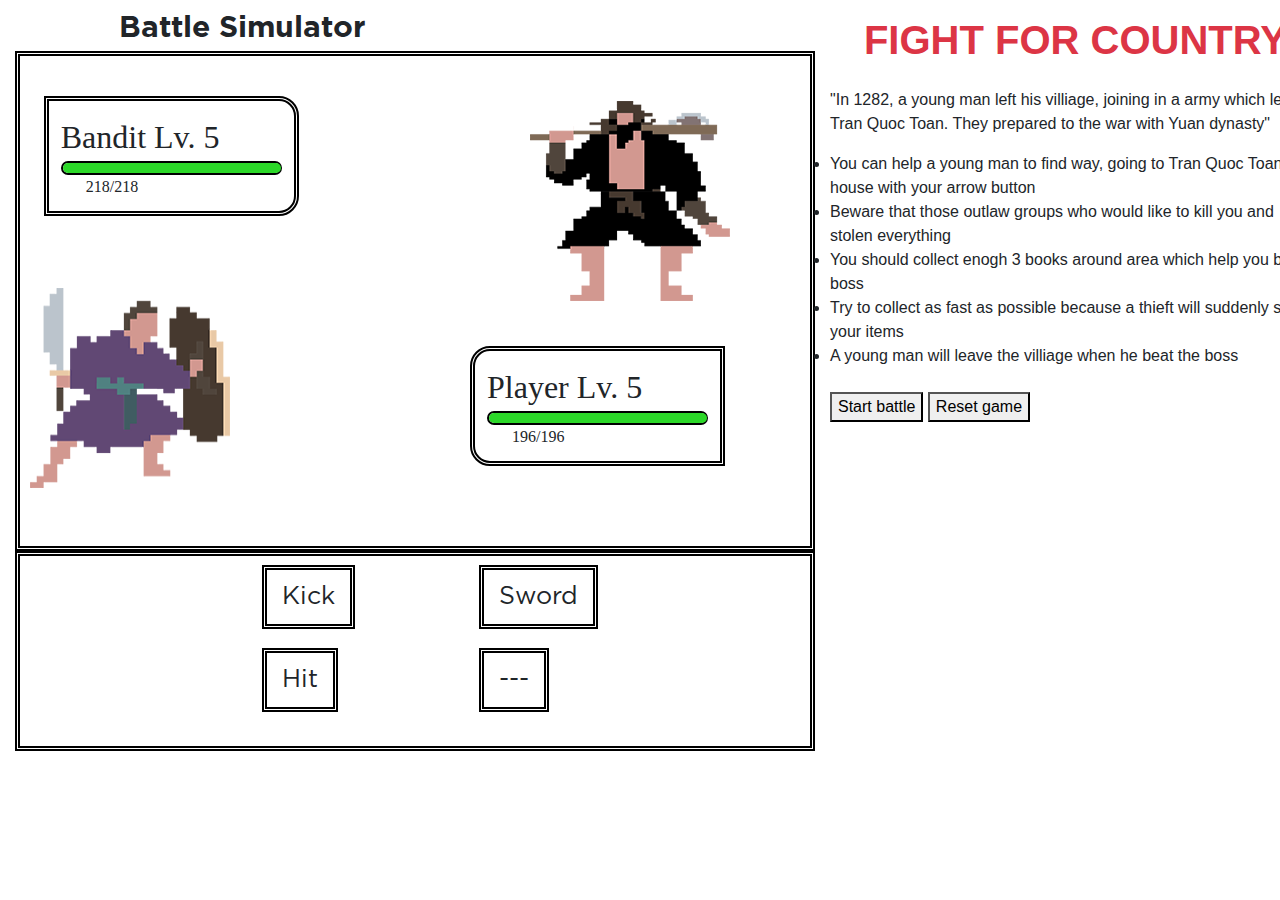
<file: battle.html>
<!DOCTYPE html>
<html lang="en">

<head>
    <meta charset="UTF-8">
    <meta name="viewport" content="width=device-width, initial-scale=1.0">
    <title>Game</title>
    <link rel="stylesheet" href="https://use.fontawesome.com/releases/v5.6.3/css/all.css">
    <link rel="stylesheet" href="https://stackpath.bootstrapcdn.com/bootstrap/4.4.1/css/bootstrap.min.css"
        integrity="sha384-Vkoo8x4CGsO3+Hhxv8T/Q5PaXtkKtu6ug5TOeNV6gBiFeWPGFN9MuhOf23Q9Ifjh" crossorigin="anonymous">
    <link rel="stylesheet" href="/css/battle.css">
</head>

<body>
    <div class="container-fluid">
        <div class="row">
            <div class="col-lg-7 col-12">
                <!-- <canvas id="canvas" width="800" height="800"></canvas> -->
                <h1 id='Title'> Battle Simulator </h1>

                <div class='battlescreen'>
                    <div id='enemy-stats'>
                        <h2 id='enemy-name' class='name'> Bandit Lv. <span id='player-level'> 5 </span> </h2>
                        <div class='hp-border'>
                            <div class='hp-meter' id='enemy-hp-meter'>
                            </div>
                        </div>
                        <div class='hp-counter'>
                            <span id='enemy-hp-counter'> 218</span>/218
                        </div>
                    </div>
                    <div id='enemy-stage'>
                        <img id='enemy-picture' alt='enemy-1'>
                    </div>
                    <div id='player-stage'> <img id='player-picture' alt='player'> </div>
                    <div id='player-stats'>
                        <h2 id='player-name' class='name'> Player Lv. <span id='player-level'> 5 </span> </h2>
                        <div class='hp-border'>
                            <div class='hp-meter' id='player-hp-meter'>
                            </div>
                        </div>
                        <div class='hp-counter'>
                            <span id='player-hp-counter'> 196</span>/196
                        </div>
                    </div>
                </div>
            </div>

            <div id='bottom-textbox'>
                <div id='message'>
                </div>
                <div class="container-fluid" id='bottom-left-textbox'>
                    <div class="row">
                        <div class="col-lg-6 col-12">
                            <div id='player-move-1' class='player-moves'>
                                Kick
                            </div>

                            <div id='player-move-2' class='player-moves'>
                                Hit
                            </div>
                        </div>
                        <div class="col-lg-6 col-12">
                            <div id='player-move-3' class='player-moves'>
                                Sword
                            </div>

                            <div id='player-move-4' class='player-moves'>
                                ---
                            </div>
                        </div>
                    </div>
                </div>
            </div>
        </div>
        <div class="col-lg-5 col-12 text">
            <h1 class="text-center text-danger font-weight-bold py-3">FIGHT FOR COUNTRY</h1>
            <div class="intro">
                <p>"In 1282, a young man left his villiage, joining in a army which led by Tran Quoc Toan. They prepared
                    to the war with Yuan dynasty"</p>
                <li>You can help a young man to find way, going to Tran Quoc Toan's house with your arrow button</li>
                <li>Beware that those outlaw groups who would like to kill you and stolen everything</li>
                <li>You should collect enogh 3 books around area which help you beat boss</li>
                <li>Try to collect as fast as possible because a thieft will suddenly steal your items</li>
                <li>A young man will leave the villiage when he beat the boss</li>
                <br>
            </div>
            <!-- <div class="gameinfo">
                    <li>Seconds Remaining: &nbsp <span id="remainingtime"></span></li>
                    <li>Remaining attempts: &nbsp<span id="remainingattempt"></span></li>
                    <li>Level: &nbsp <span id="level"></span></li>
                    <br>
                </div> -->
            <div class="row">
                <div class="col-12" style="justify-content:center">
                    <a href="battle.html"><button id="startgame" onclick="startgame()">Start battle</button></a>
                    <a href="index.html"><button id="resetgame" onclick="resetgame()">Reset game</button></a>
                </div>
            </div>
        </div>

    </div>


    </div>



    <script src="https://ajax.googleapis.com/ajax/libs/jquery/3.4.1/jquery.min.js"></script>
    <script src="https://cdnjs.cloudflare.com/ajax/libs/popper.js/1.16.0/umd/popper.min.js"></script>
    <script src="https://maxcdn.bootstrapcdn.com/bootstrap/4.4.1/js/bootstrap.min.js"></script>
    <script src="/js/battle.js"></script>
</body>

</html>
</file>
<file: css/battle.css>
@font-face {
  font-family: Gotham-regular;
  src: url(/font/GothaProReg.otf);
}

@font-face {
  font-family: Gotham-medium;
  src: url(/font/GothaProMed.otf);
}

@font-face {
  font-family: Gotham-light;
  src: url(/font/GothaProLig.otf);
}

@font-face {
  font-family: Gotham-bold;
  src: url(/font/GothaProBol.otf);
}

.container-fluid {
  display: flex;
  justify-content: space-around;

}



#Title {
  display: flex;
  justify-content: center;
  align-items: center;
  text-align: center;
  margin-top: 3%;
  font: 30px Gotham-bold;
}

.battlescreen {
  width: 800px;
  margin: 0px auto;
  padding: 40px 0px;
  border: 5px double black;
  height: 500px;
}

#bottom-textbox {
  width: 800px;
  margin-left: 1.8%;
  
  border: 5px double black;
  height: 200px;
  font: 25px Gotham-regular;
}

#enemy-stats {
  position: relative;
  border: 5px double black;
  width: 32.3%;
  padding: 12px;
  border-radius: 0px 20px 20px 0px;
  margin-left: 3%;
}

#enemy-stage {
  position: relative;
  top: -50px;
  left: 500px;
  border-radius: 50%;
  width: 0%;
  padding: 15px;
  height: 20%;
}

#player-stage {
  position: relative;
  left: 20px;
  top: 70px;
  border-radius: 50%;
  width: 20%;
  padding: 20px;
  height: 20%;
}

#player-stats {
  position: relative;
  left: 450px;
  bottom: 50px;
  border: 5px double black;
  width: 32.3%;
  padding: 12px;
  border-radius: 20px 0px 0px 20px;
  margin-top: 2%;
}

#player-picture {
  height:200px;
  position: relative;
  right: 30px;
  top: -100px;
  width:200px;
}

#enemy-picture {
  height: 200px;
  position: relative;
  left: -5px;
  top: -80px;
  width: 200px;
}

.hp-meter {
  display: flex;
  align-items: flex-end;
  background-color: rgb(44, 216, 41);
  height: 10px;
  width: 218px;
  border-radius: 10px;
}

h2 {
  font-family: "ZCOOL QingKe HuangYou", cursive;
  position: relative;
}

.name {
  text-align: left;
  margin: 5px auto;
}

.player-moves {
  border: 5px double black;
  padding: 15px;
  margin: 5%;
  display: inline-block;
  text-align: center;
}

#bottom-left-textbox {
  width: 100%;
  position: relative;
  left: 40px;
  display: flex;
  flex-direction: row;
}

#message {
  text-align: center;
  font-size: 50px;
  display: none;
  position: relative;
  top: 50px;
}

.hp-counter {
  font-family: Righteous;
  position: relative;
  left: 25px;
}

.hp-border {
  border: 2px solid black;
  border-radius: 10px;
  background-color: white;
  width: 99.9%;
}
</file>
